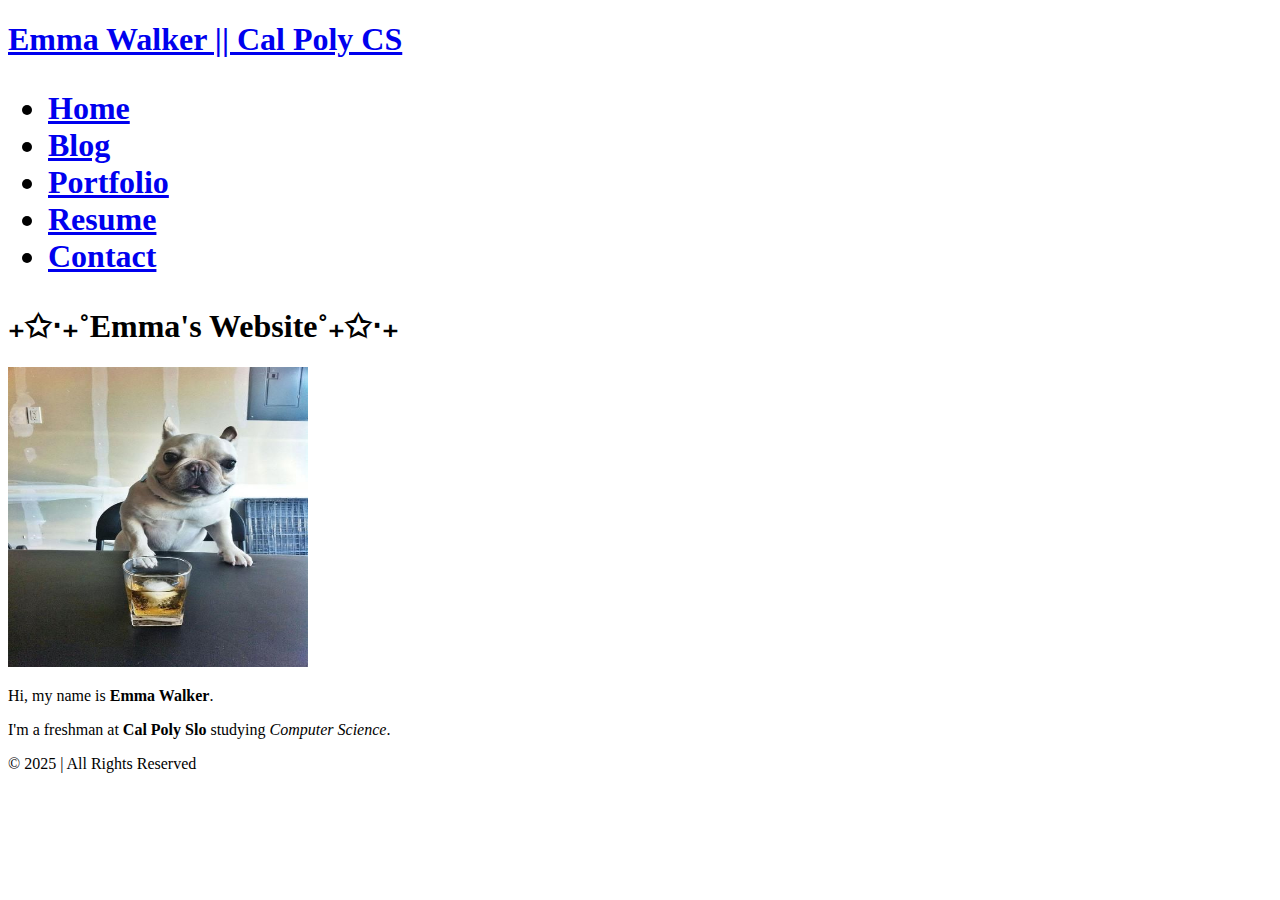
<file: index.html>
<!DOCTYPE html>
<html>
    <head>
        <title>
            Emma's Website
        </title>
    </head>
    <body>
        <header>

        </header>
        <nav class = "navbar">
            <h1 class ="logo">
                <a href="index.html">Emma Walker || Cal Poly CS</a>
                <ul class="nav-list">
                    <li><a href="index.html">Home</a></li>
                    <li><a href="blog.html">Blog</a></li>
                    <li><a href="portfolio.html">Portfolio</a></li>
                    <li><a href="resume.html">Resume</a></li>
                    <li><a href="contact.html">Contact</a></li>
                </ul>
            </h1>
        </nav>
        <main>
            <h1 class="page-title">
                ₊✩‧₊˚Emma's Website˚₊✩‧₊
            </h1>
            <div class="about">
                <div class="about-image">
                    <img src="dog.jpeg" alt="dog handing you a beer" width = 300 height = 300>
                </div>
                <div class="about-text">
                    <p>Hi, my name is <strong>Emma Walker</strong>.</p>
                    <p>I'm a freshman at <strong>Cal Poly Slo</strong> studying <em>Computer Science</em>.</p>
                    <section></section>
                    <section></section>
                    <section></section>
                    <section></section>
                    <section></section>
                </div>
            </div>
        </main>
        <footer class = "footer">
            © 2025 <Emma's Website> | All Rights Reserved
        </footer>
    </body>
</html>
</file>
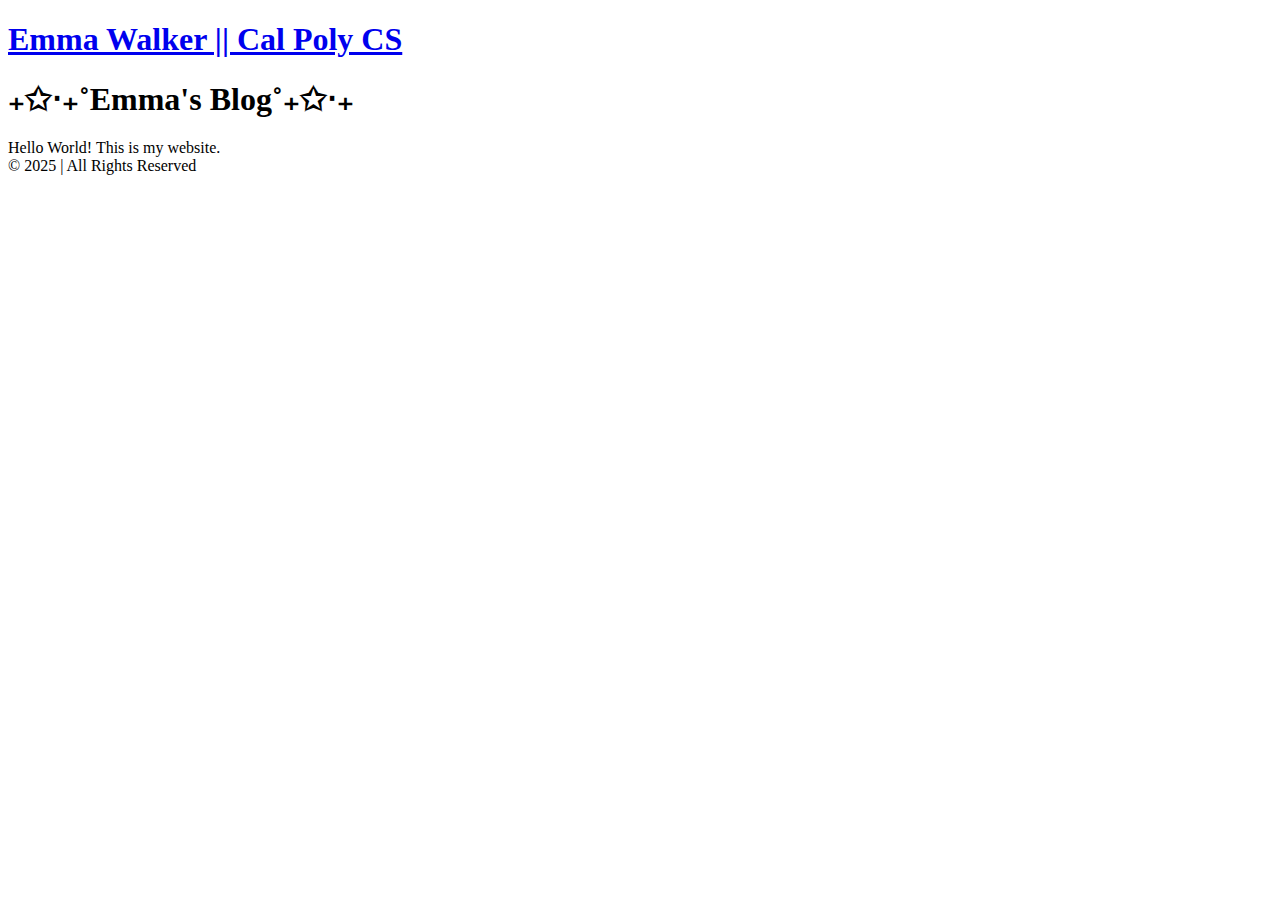
<file: blog.html>
<!DOCTYPE html>
<html>
    <head>
        <title>
            Emma's Website
        </title>
    </head>
    <body>
        <header>

        </header>
        <nav class = "navbar">
            <h1 class ="logo">
                <a href="index.html">Emma Walker || Cal Poly CS</a>
            </h1>
        </nav>
        <main>
            <h1 class="page-title">
                ₊✩‧₊˚Emma's Blog˚₊✩‧₊
            </h1>
            Hello World! This is my website.
            <section></section>
            <section></section>
            <section></section>
            <section></section>
            <section></section>
        </main>
        <footer class="footer">
            © 2025 <Emma's Website> | All Rights Reserved
        </footer>
    </body>
</html>
</file>
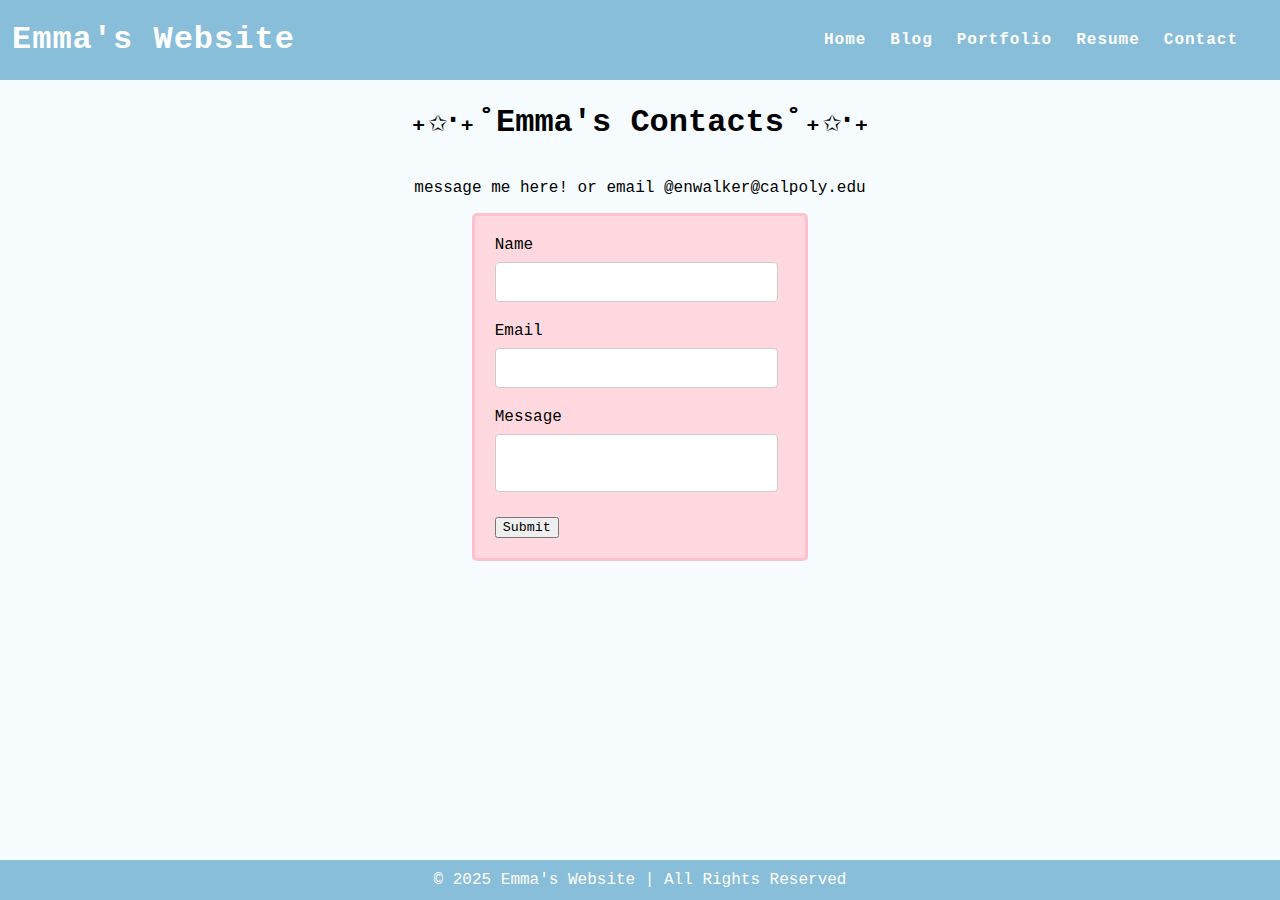
<file: contact.html>
<!DOCTYPE html>
<html>
    <head>
        <title>
            Emma's Website
        </title>
        <link rel="stylesheet" href="styles.css">
    </head>
    <body>
        <header>

        </header>
        <nav class = "navbar">
             <h1 class ="logo">
                <a href="index.html">Emma's Website</a>
            </h1>
            <ul class="nav-list">
                <li><a href="index.html">Home</a></li>
                <li><a href="blog.html">Blog</a></li>
                <li><a href="portfolio.html">Portfolio</a></li>
                <li><a href="resume.html">Resume</a></li>
                <li><a href="contact.html">Contact</a></li>
            </ul>
        </nav>
        <main>
            <h1 class="page-title">
                ₊✩‧₊˚Emma's Contacts˚₊✩‧₊
            </h1>
            <p>
                message me here! or email @enwalker@calpoly.edu
            </p>
            <form id = "contact-form">
                <label for="name">Name</label>
                <input type="text" id = "Name"/>

                <label for="email">Email</label>
                <input type="email" id = "Email"/>

                <label for="message">Message</label>
                <textarea id = "Message"> </textarea>

                <input type="submit" value = "Submit"/>
            </form>
            <section></section>
            <section></section>
            <section></section>
            <section></section>
            <section></section>
        </main>
        <footer class="footer">
            © 2025 Emma's Website | All Rights Reserved
        </footer>
    </body>
</html>
</file>
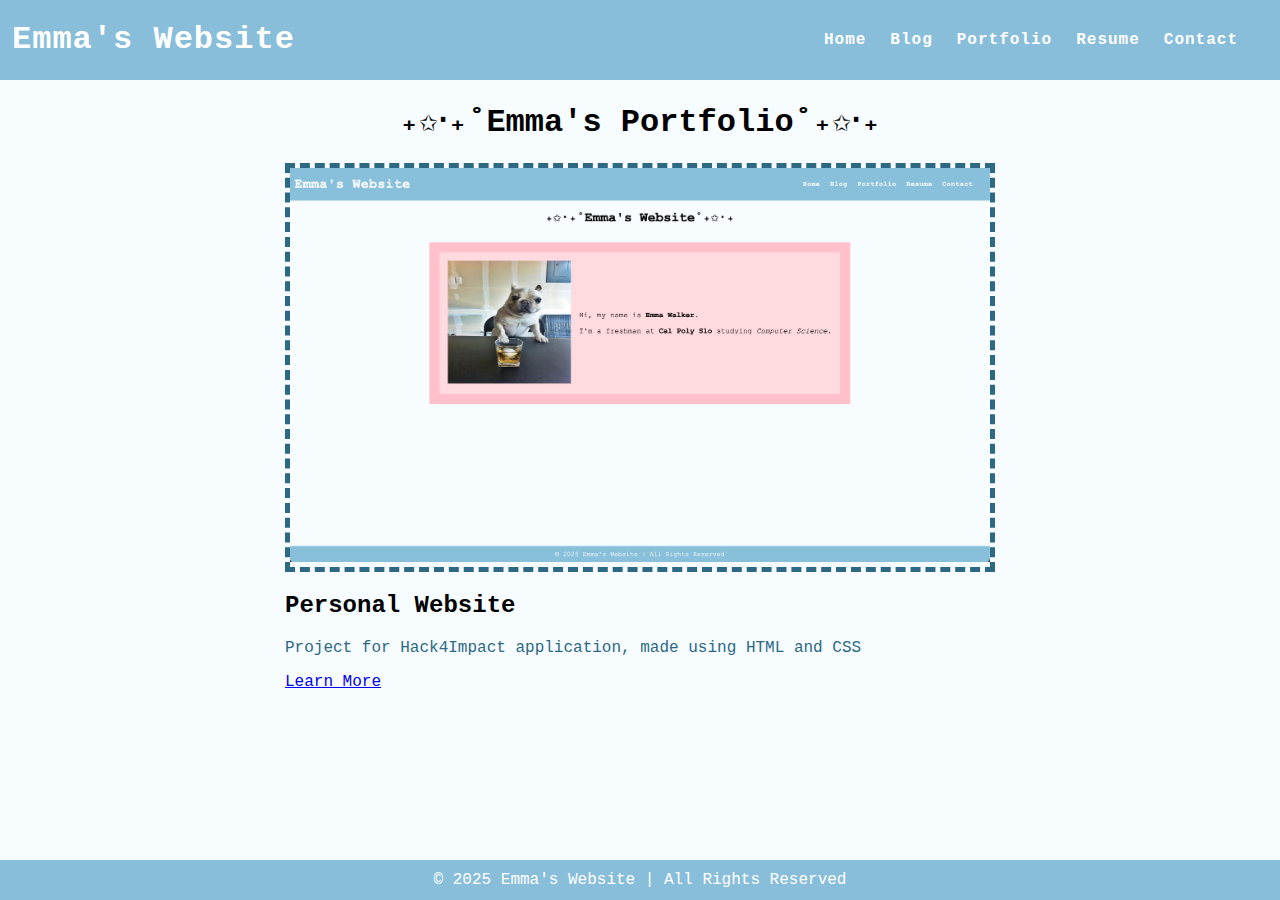
<file: portfolio.html>
<!DOCTYPE html>
<html>
    <head>
        <title>
            Emma's Website
        </title>
        <link rel="stylesheet" href="styles.css">
    </head>
    <body>
        <header>

        </header>
        <nav class = "navbar">
             <h1 class ="logo">
                <a href="index.html">Emma's Website</a>
            </h1>
            <ul class="nav-list">
                <li><a href="index.html">Home</a></li>
                <li><a href="blog.html">Blog</a></li>
                <li><a href="portfolio.html">Portfolio</a></li>
                <li><a href="resume.html">Resume</a></li>
                <li><a href="contact.html">Contact</a></li>
            </ul>
        </nav>
        <main>
            <h1 class="page-title">
                ₊✩‧₊˚Emma's Portfolio˚₊✩‧₊
            </h1>
            <div class = "project">
                <div class="project-image">
                    <a href="index.html">
                        <img src="personalwebsite.png" alt="emma's website" width = 700 height = auto>
                    </a>
                </div>
                <div class = "project-details">
                    <p class = "project-names">
                        <h2> <strong> Personal Website </strong> </h2> 
                    </p>
                    <p class = "project-description">
                        Project for Hack4Impact application, made using HTML and CSS
                    </p>
                    <a href="index.html">
                        <p> Learn More </p>
                    </a>
                </div>
            </div>
            <section></section>
            <section></section>
            <section></section>
            <section></section>
            <section></section>
        </main>
        <footer class="footer">
            © 2025 Emma's Website | All Rights Reserved
        </footer>
    </body>
</html>
</file>
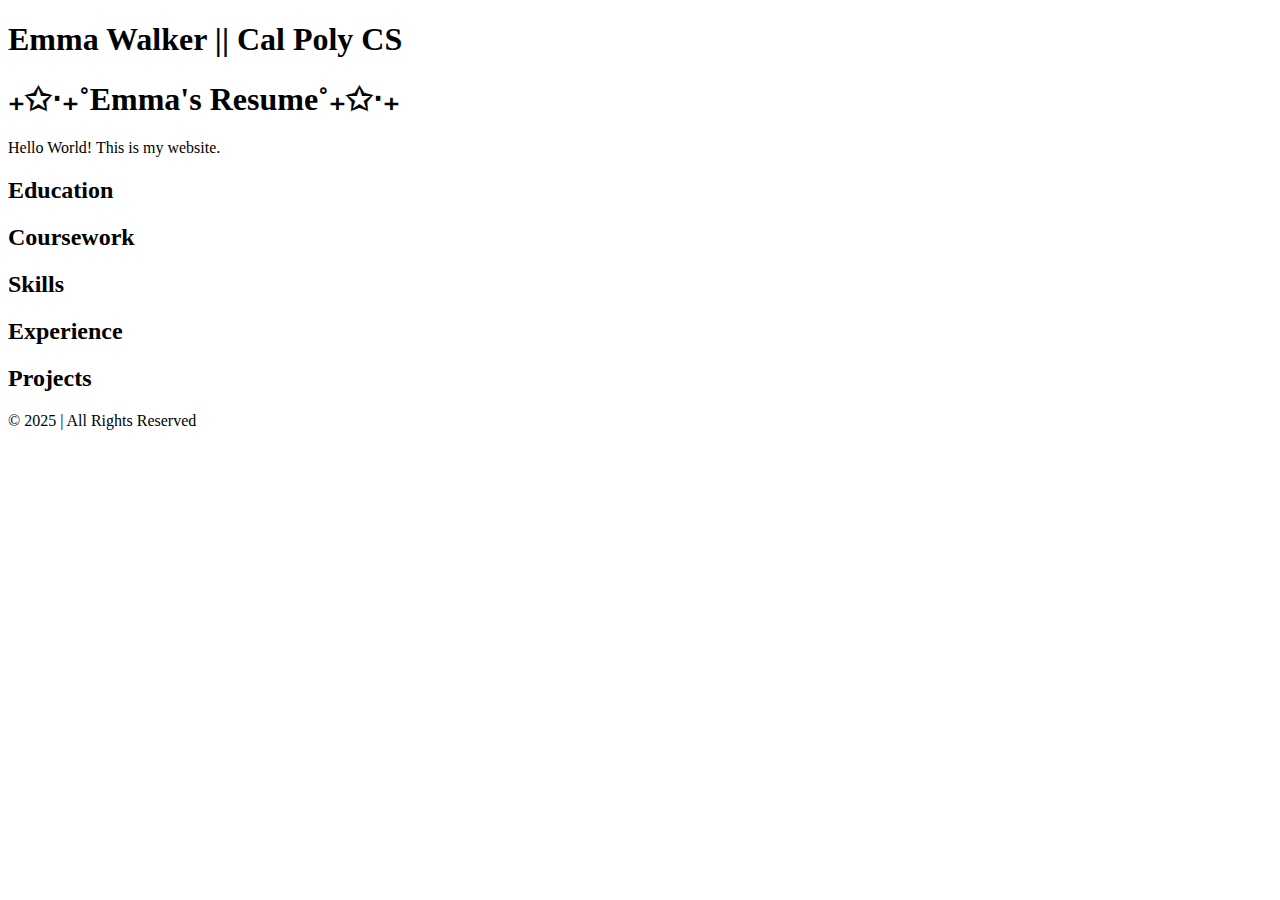
<file: resume.html>
<!DOCTYPE html>
<html>
    <head>
        <title>
            Emma's Website
        </title>
    </head>
    <body>
        <header>

        </header>
        <nav class = "navbar">
            <h1 class ="logo">
                Emma Walker || Cal Poly CS
            </h1>
        </nav>
        <main>
            <h1 class="page-title">
                ₊✩‧₊˚Emma's Resume˚₊✩‧₊
            </h1>
            Hello World! This is my website.
            <div class = "resume">
                <section class = "section">
                    <h2 class = "section-title">
                        Education
                    </h2>
                </section>
                <section class = "section">
                    <h2 class = "section-title">
                        Coursework
                    </h2>
                </section>
                <section class = "section">
                    <h2 class = "section-title">
                        Skills
                    </h2>
                </section>
                <section class = "section">
                    <h2 class = "section-title">
                        Experience
                    </h2>
                </section>
                <section class = "section">
                    <h2 class = "section-title">
                        Projects
                    </h2>
                </section>
            </div>
        </main>
        <footer class="footer">
            © 2025 <Emma's Website> | All Rights Reserved
        </footer>
    </body>
</html>
</file>
<file: styles.css>
html {
  height: 100%;
}

body {
  background-color: rgb(246, 252, 255);
  position: relative;
  min-height: 100vh;
  padding: 0;
  margin: 0;
  font-family: 'Courier New', Courier, monospace;
}

main {
  padding: 0 20px 40px 20px;
  display: flex;
  flex-direction: column;
  justify-content: center;
  align-items: center;
}

/* CSS for navigation bar */

.navbar {
  position: -webkit-sticky;
  position: sticky;
  top: 0;
  width: 100%;
  height: 7%;
  z-index: 10;

  display: flex;
  justify-content: space-between;
  align-items: center;
  text-align: center;

  background-color: rgb(136, 190, 218);
  color: white;
  padding: 0px 0px;

  /* Debug border */
  /* border: solid red; */
}

.nav-list {
  display: flex;
  flex-direction: row;
  position: relative;
  right: 30px;
  list-style: none;
}

.navbar a {
  color: white;
  font-weight: bold;
  margin: 0 12px;
  text-decoration: none;
  letter-spacing: 1px;
}

/* CSS for page footer */

.footer {
  display: flex;
  justify-content: center;
  align-items: center;
  background-color: rgb(136, 190, 218);
  color: white;
  position: absolute;
  bottom: 0;
  width: 100%;
  height: 2.5rem;
}

/* CSS for Resume Entries */

.section-title {
    color : rgb(39, 81, 101);
    background-color : rgb(226, 226, 226);
}

.entry-title {
    color : rgb(92, 157, 190)
}

.entry-info {
    font-style: italic;
    color : rgb(125, 125, 125)
}

.project-description {
    color : rgb(45, 105, 132);
}

/* CSS for Contact Form */

#contact-form {
    padding: 20px;
    border-radius: 5px;
    border-color: pink;
    background-color: rgb(255, 217, 223);
    border-style: solid;
}

label {
    display: block;
    margin-bottom: 8px;
}

input[type="text"],
input[type="email"],
textarea {
  width: 90%;
  padding: 10px;
  margin-bottom: 20px;
  margin-right: 0px;
  border: 1px solid #ccc;
  border-radius: 4px;
  font-size: 16px;
  resize: none;
  font-family:'Times New Roman', Times, serif;
}

input[type="submit"] {
    font-family:'Courier New', Courier, monospace
}

/*#contact-form {
    margin: 20px;
    padding: 20px;
    border-style: solid;
    border-color: pink;
    border-radius: 5px;
    background-color: rgb(255, 217, 223);
    display: flex;
    align-items: center;
    justify-content: space-between; 
    position: relative;
}*/

/* CSS for Home Page */

.about{
    margin-top: 20px;
    margin-right: 20px;
    margin-bottom: 20px;
    margin-left: 20px;
    padding-top: 20px;
    padding-right: 20px;
    padding-bottom: 20px;
    padding-left: 20px;
    border-width: 25px;
    border-style: solid;
    border-color: pink;
    background-color: rgb(255, 217, 223);
    display: flex;
    align-items: center;
    justify-content: space-between;
}

.about-text {
    flex: 1;
    margin-left: 20px;
    font-size: large;
}

/* CSS for Blog */

.blog-images {
    align-items: center;
    justify-content: space-between;
}

/* CSS for Portfolio */

.project-image {
    border-style: dashed;
    border-width: 5px;
    align-items: center;
    color : rgb(45, 105, 132);
}
</file>
